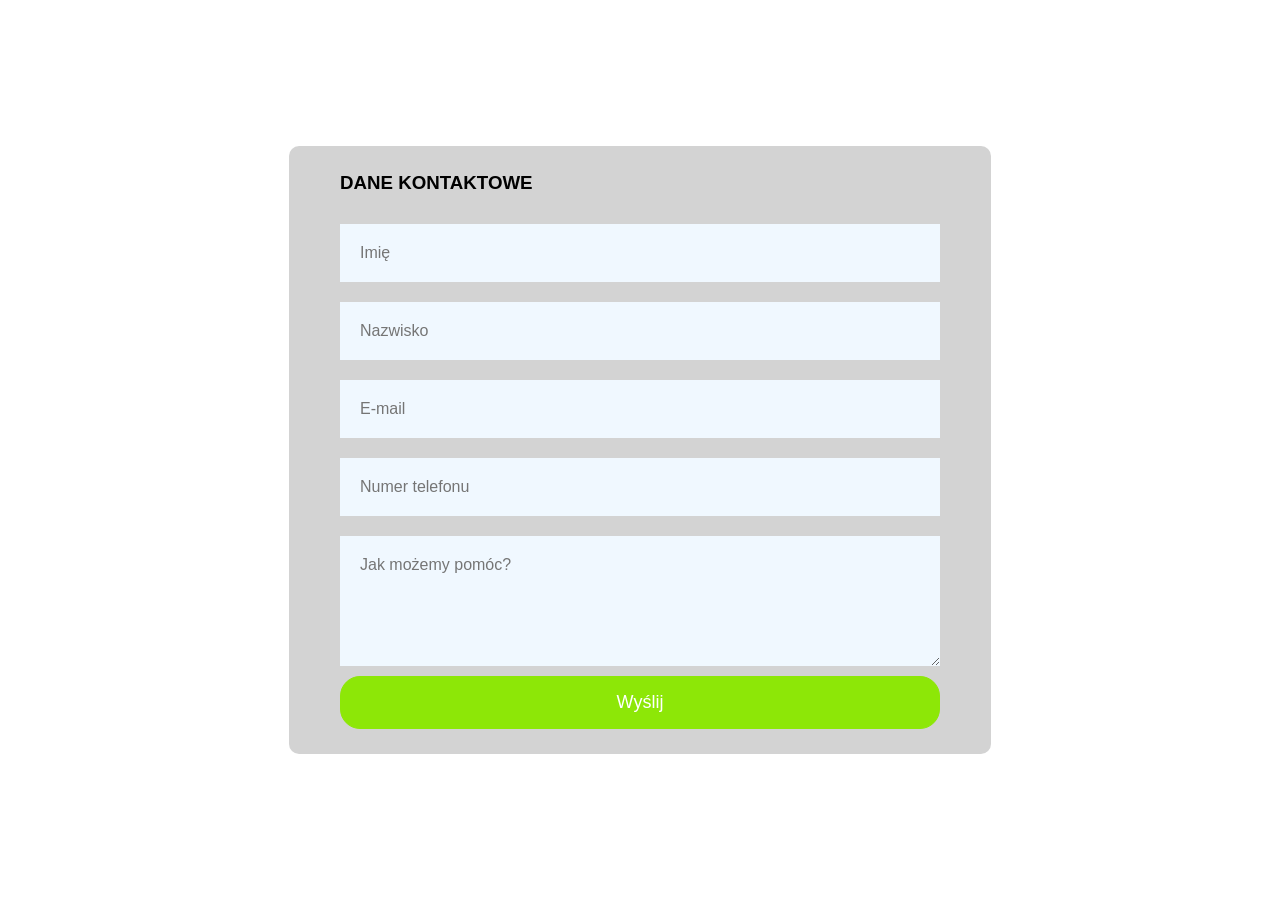
<file: contact-form.html>
<!DOCTYPE html>
<html lang="pl">
<head>
    <meta charset="UTF-8">
    <meta http-equiv="X-UA-Compatible" content="IE=edge">
    <meta name="viewport" content="width=device-width, initial-scale=1.0">
    <title>Document</title>
    <link rel="stylesheet" href="./css/concact.css">
</head>
<body>
    <div class="container">
        <form action="" method="get" onsubmit="sendEmail(); reset(); return false;">
            <h3>DANE KONTAKTOWE</h3>
            <input type="text" name="name"  placeholder="Imię"  required> 
            <input type="text" name="last-name" id="" placeholder="Nazwisko" required> 
            <input type="email" name="e-mail" id="" placeholder="E-mail" required>
            <input type="tel" name="phone" placeholder="Numer telefonu" id="" required>
            <textarea name="message" id="" cols="30" rows="5" placeholder="Jak możemy pomóc?" required></textarea>
            <button type="submit" class="send">Wyślij</button>
        </form>
    </div>
    <script src="https://smtpjs.com/v3/smtp.js"></script>
    <script src="./js/contact.js"></script>
</body>
</html>
</file>
<file: css/concact.css>
* {
    margin: 0;
    padding: 0;
    font-family: 'Montserrat', sans-serif;
    text-decoration: none;
    list-style: none;
}
.container{
    width: 100%;
    height: 100vh;
    display: flex;
    align-items: center;
    justify-content: center;
}
form{
    background-color: lightgray;
    display: flex;
    flex-direction: column;
    padding: 2vw 4vw;
    width: 90%;
    max-width: 600px;
    border-radius: 10px;
}
form h3{
    color: black;
    font-weight: 800;
    margin-bottom: 20px;
}

form input, textarea{
    border: 0;
    margin: 10px 0;
    padding: 20px;
    outline: none;
    font-size: 16px;
    background-color: aliceblue;
}
.send{
    padding: 15px;
    background-color: rgb(141, 231, 7);
    border: 1px solid rgb(141, 231, 7);
    border-radius: 20px;
    color: white;
    font-size: 18px;
    outline: none;
    cursor: pointer;
}
.send:hover{
    background-color:rgb(116, 186, 17);
}
</file>
